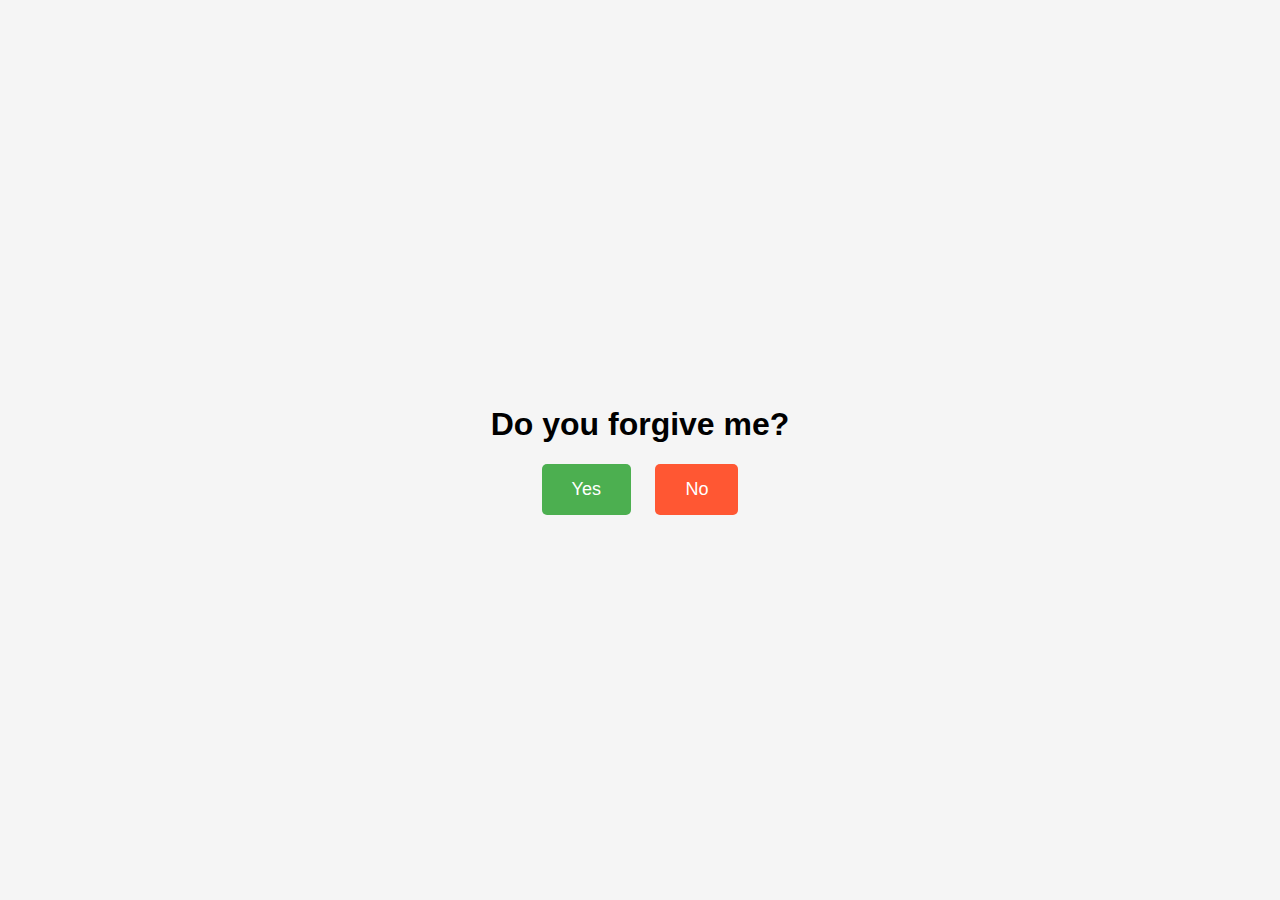
<file: index.html>
<!DOCTYPE html>
<html lang="en">
<head>
    <meta charset="UTF-8">
    <meta name="viewport" content="width=device-width, initial-scale=1.0">
    <title>Forgive Me</title>
    <link rel="stylesheet" href="styles.css">
</head>
<body>

    <div class="container">
        <h1>Do you forgive me?</h1>
        <div class="buttons">
            <button id="yesBtn" onclick="redirectToLove()">Yes</button>
            <button id="noBtn" onmouseover="randomizePosition()">No</button>
        </div>
    </div>

    <script src="script.js"></script>
</body>
</html>
</file>
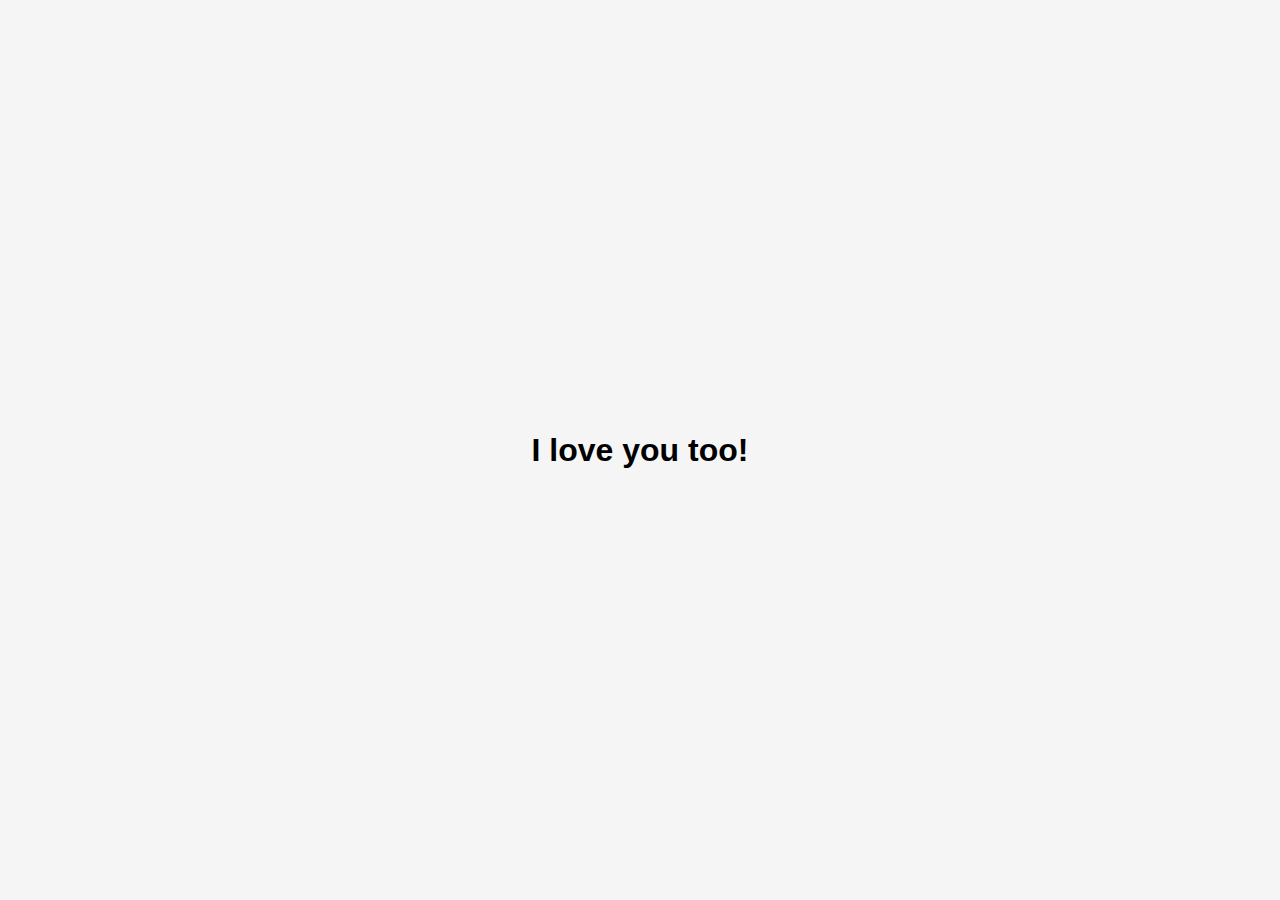
<file: love.html>
<!DOCTYPE html>
<html lang="en">
<head>
    <meta charset="UTF-8">
    <meta name="viewport" content="width=device-width, initial-scale=1.0">
    <title>Love Message</title>
    <link rel="stylesheet" href="styles.css">
</head>
<body>

    <div class="container">
        <h1>I love you too!</h1>
    </div>

</body>
</html>
</file>
<file: styles.css>
body {
    font-family: 'Segoe UI', Tahoma, Geneva, Verdana, sans-serif;
    display: flex;
    justify-content: center;
    align-items: center;
    height: 100vh;
    margin: 0;
    background-color: #f5f5f5;
}

.container {
    text-align: center;
}

.buttons {
    margin-top: 20px;
}

button {
    padding: 15px 30px;
    font-size: 18px;
    cursor: pointer;
    border: none;
    border-radius: 5px;
    margin: 0 10px;
    transition: background-color 0.3s;
}

#yesBtn {
    background-color: #4CAF50;
    color: white;
}

#noBtn {
    background-color: #FF5733;
    color: white;
}

button:hover {
    filter: brightness(1.2);
}
</file>
